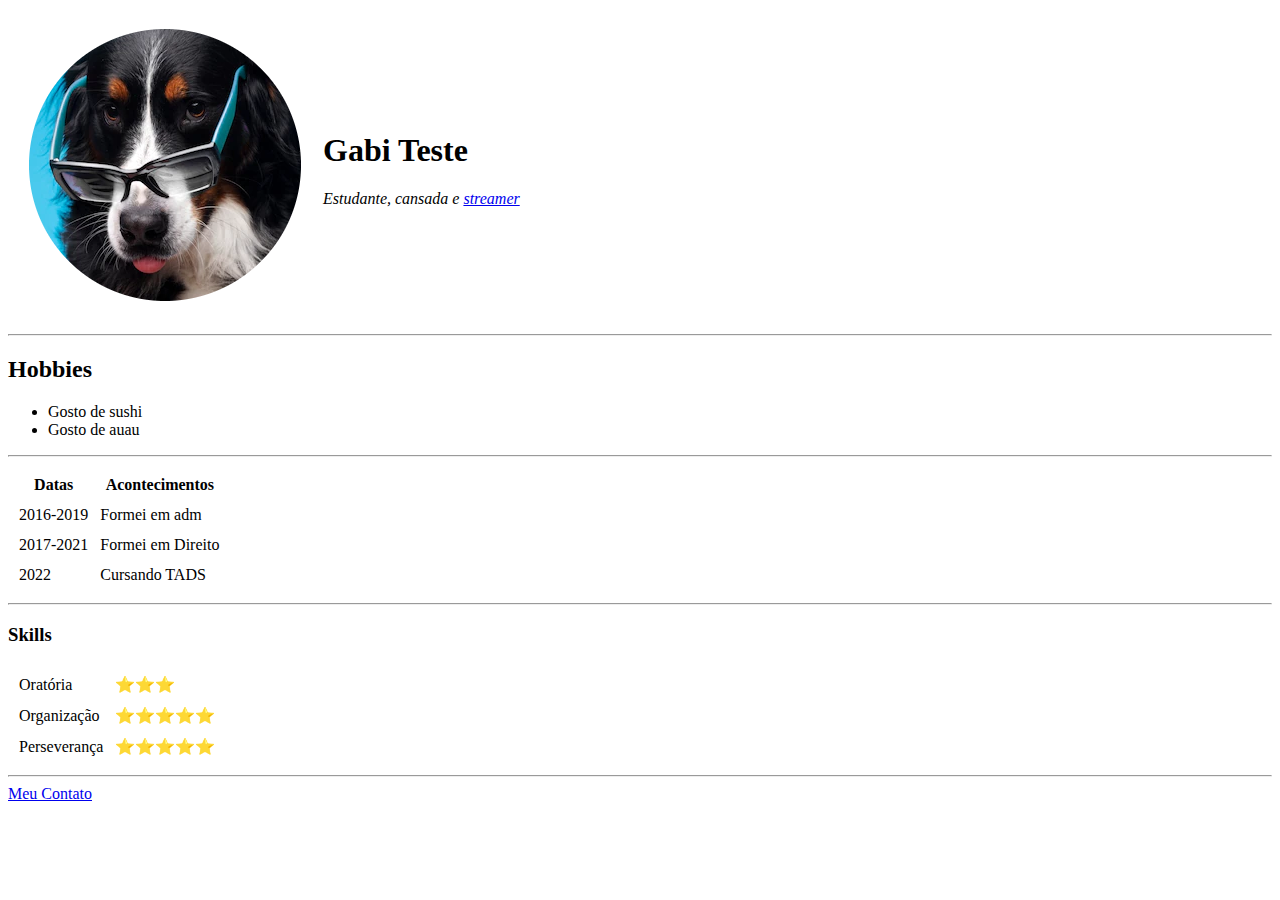
<file: Desenvolvimento Web/index.html>
<!DOCTYPE html>
<html lang="en">

<head>
    <meta charset="UTF-8">
    <title>Currículo Gabi</title>
</head>

<body>
    <table cellspacing="20">
        <tr>
            <td><img src="cachorro-modified.png" alt="Cachorro"></td>
            <td>
                <h1>Gabi Teste</h1>
                <p><em>Estudante, cansada e <a href="https://www.twitch.tv/nishazinha">streamer</a></em></p>
            </td>
        </tr>
    </table>
    <hr>
    <h2>Hobbies</h2>
    <ul>
        <li>Gosto de sushi</li>
        <li>Gosto de auau</li>
    </ul>
    <hr>
    <table cellspacing="10">
        <thead>
            <tr>
                <th>Datas</th>
                <th>Acontecimentos</th>
            </tr>
        </thead>
        <tbody>
            <tr>
                <td>2016-2019</td>
                <td>Formei em adm</td>
            </tr>
            <tr>
                <td>2017-2021</td>
                <td>Formei em Direito</td>
            </tr>
            <tr>
                <td>2022</td>
                <td>Cursando TADS</td>
            </tr>
        </tbody>
        </thead>
    </table>
    <hr>
    <h3>Skills</h3>
    <table cellspacing="10">
        <tr>
            <td>Oratória</td>
            <td>⭐⭐⭐</td>
        </tr>
        <tr>
            <td>Organização</td>
            <td>⭐⭐⭐⭐⭐</td>
        </tr>
        <tr>
            <td>Perseverança</td>
            <td>⭐⭐⭐⭐⭐</td>
        </tr>
    </table>
    <hr>
    <a href="contato.html">Meu Contato</a>
</body>

</html>
</file>
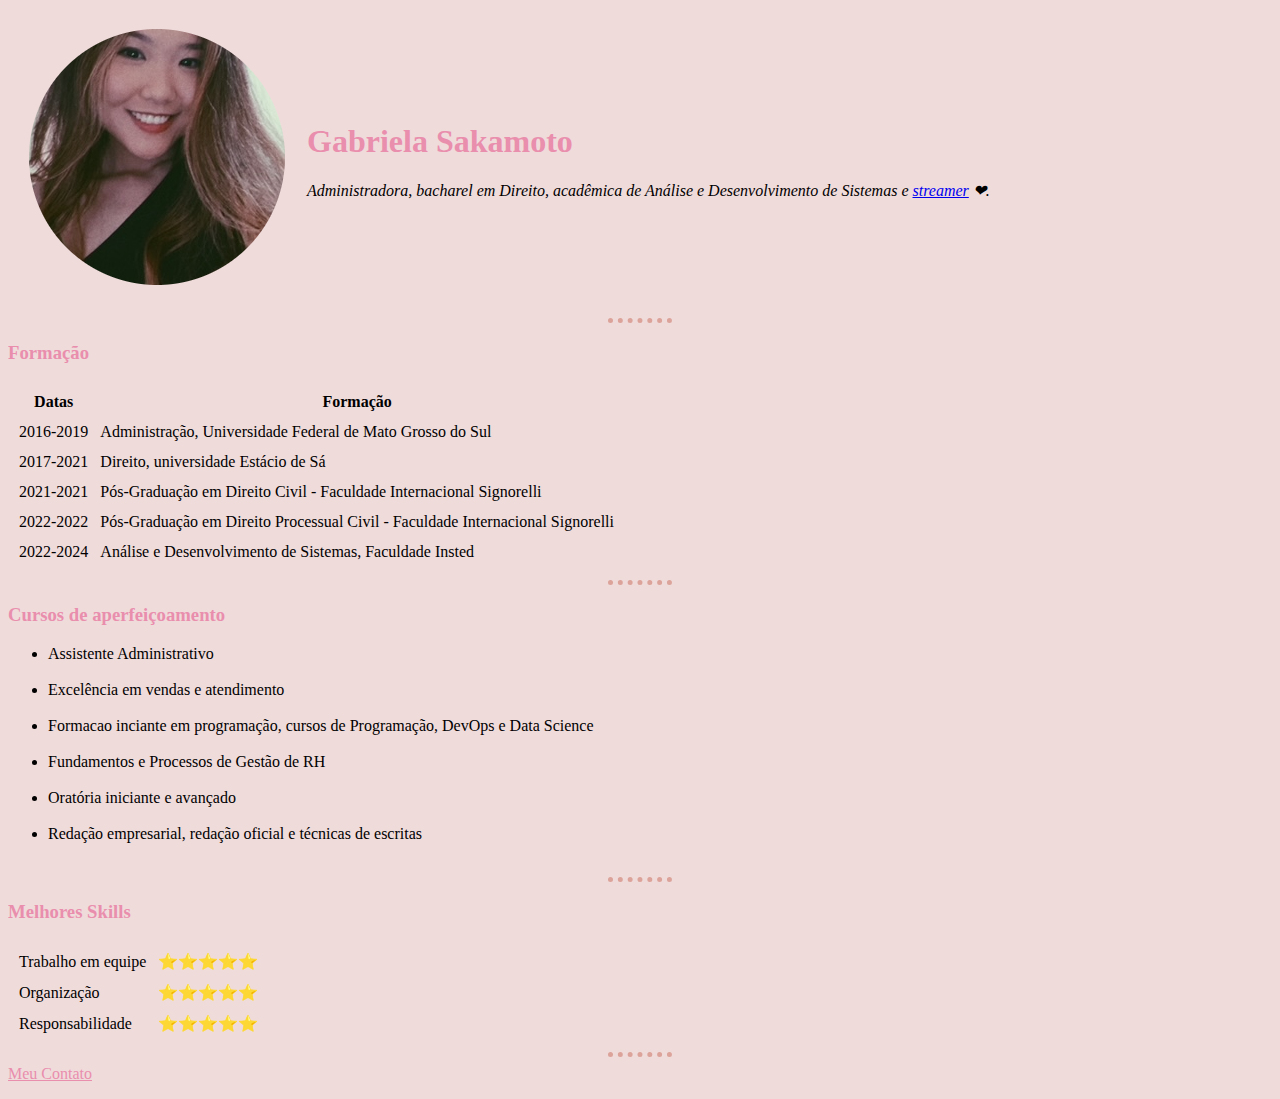
<file: Sobre mim/index.html>
<!DOCTYPE html>
<html lang="en">

<head>
    <meta charset="UTF-8">
    <title>Currículo Gabi</title>
    <link rel="stylesheet" href="css/styles.css">
</head>

<body>
    <table cellspacing="20">
        <tr>
            <td><img src="Sakamoto-modified.png" alt="Gabriela"></td>
            <td>
                <h1>Gabriela Sakamoto</h1>
                <p><em>Administradora, bacharel em Direito, acadêmica de Análise e Desenvolvimento de Sistemas e <a href="https://www.twitch.tv/nishazinha">streamer</a> ❤.</em></p>
            </td>
        </tr>
    </table>
    <hr>
    <h3>Formação</h3>
    <table cellspacing="10">
        <thead>
            <tr>
                <th>Datas</th>
                <th>Formação</th>
            </tr>
        </thead>
        <tbody>
            <tr>
                <td>2016-2019</td>
                <td>Administração, Universidade Federal de Mato Grosso do Sul</td>
            </tr>
            <tr>
                <td>2017-2021</td>
                <td>Direito, universidade Estácio de Sá</td>
            </tr>
            <tr>
                <td>2021-2021</td>
                <td>Pós-Graduação em Direito Civil - Faculdade Internacional Signorelli</td>
            </tr>
            <tr>
                <td>2022-2022</td>
                <td>Pós-Graduação em Direito Processual Civil - Faculdade Internacional Signorelli</td>
            </tr>
            <tr>
                <td>2022-2024</td>
                <td>Análise e Desenvolvimento de Sistemas, Faculdade Insted</td>
            </tr>
        </tbody>
        </thead>
    </table>
    <hr>
    <h3>Cursos de aperfeiçoamento</h3>
    <ul>
        <li>Assistente Administrativo</li><br>
        <li>Excelência em vendas e atendimento</li><br>
        <li>Formacao inciante em programação, cursos de Programação, DevOps e Data Science </li><br>
        <li>Fundamentos e Processos de Gestão de RH</li><br>
        <li>Oratória iniciante e avançado</li><br>
        <li>Redação empresarial, redação oficial e técnicas de escritas</li><br>
    </ul>
    <hr>
    <h3>Melhores Skills</h3>
    <table cellspacing="10">
        <tr>
            <td>Trabalho em equipe</td>
            <td>⭐⭐⭐⭐⭐</td>
        </tr>
        <tr>
            <td>Organização</td>
            <td>⭐⭐⭐⭐⭐</td>
        </tr>
        <tr>
            <td>Responsabilidade</td>
            <td>⭐⭐⭐⭐⭐</td>
        </tr>
    </table>
    <hr>
    <a href="contato.html" style="color: #E98EAD">Meu Contato</p></a>
</body>

</html>
</file>
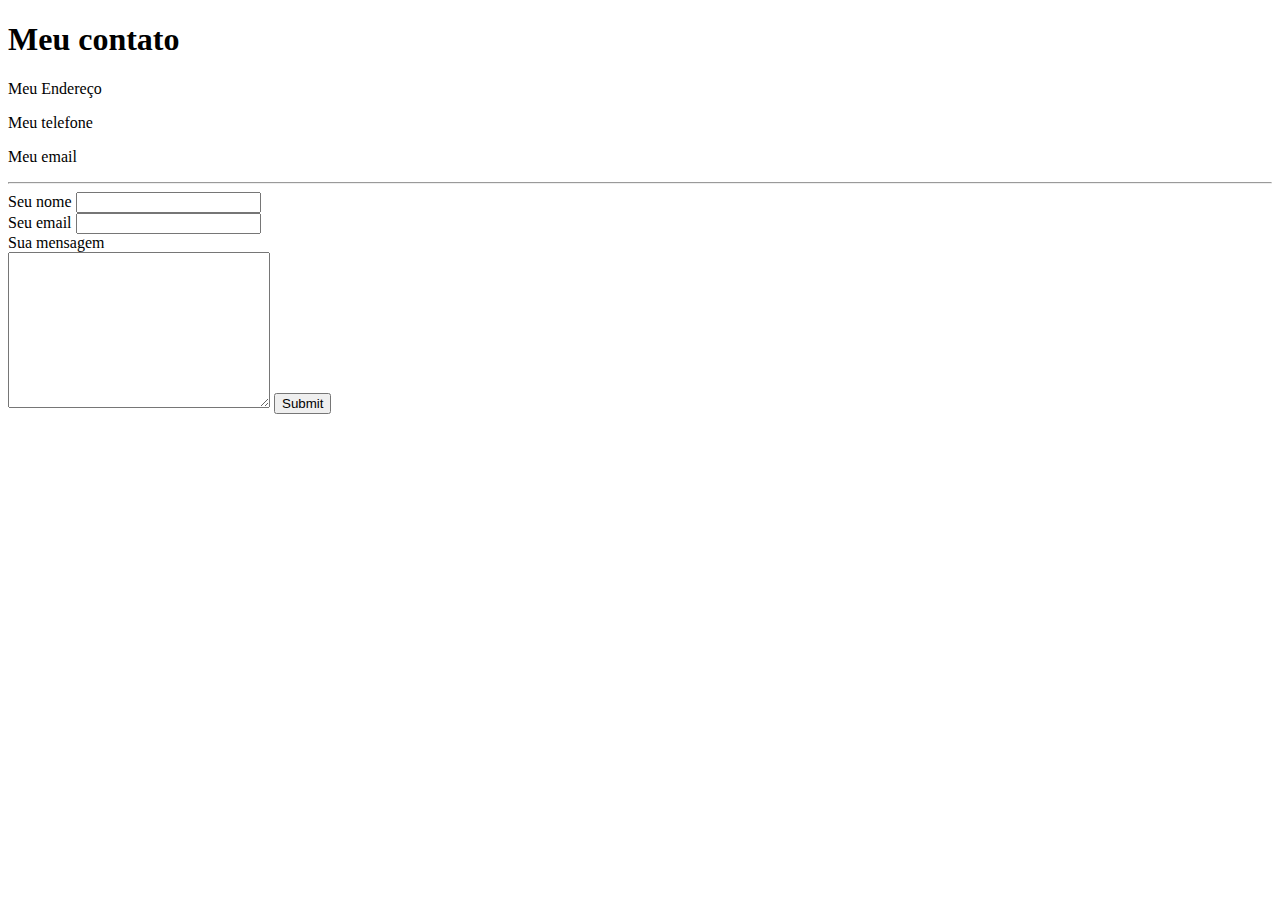
<file: Desenvolvimento Web/contato.html>
<!DOCTYPE html>
<html lang="en">
<head>
    <meta charset="UTF-8">
    <title>Contato</title>
</head>
<body>
    <h1>Meu contato</h1>
    <p>Meu Endereço</p>
    <p>Meu telefone</p>
    <p>Meu email</p>
    <hr>
    <form action="" action="mailto:abc@.com" method="post" enctype="text/plain">
    <label>Seu nome</label>
    <input type="text" name="Seu nome" value=""><br>
    <label>Seu email</label>
    <input type="email" name="Seu email" value=""><br>
    <label>Sua mensagem</label><br>
    <textarea name="Sua mensagem" id="" cols="30" rows="10"></textarea>
    <input type="submit" name="">
    </form>
</body>
</html>
</file>
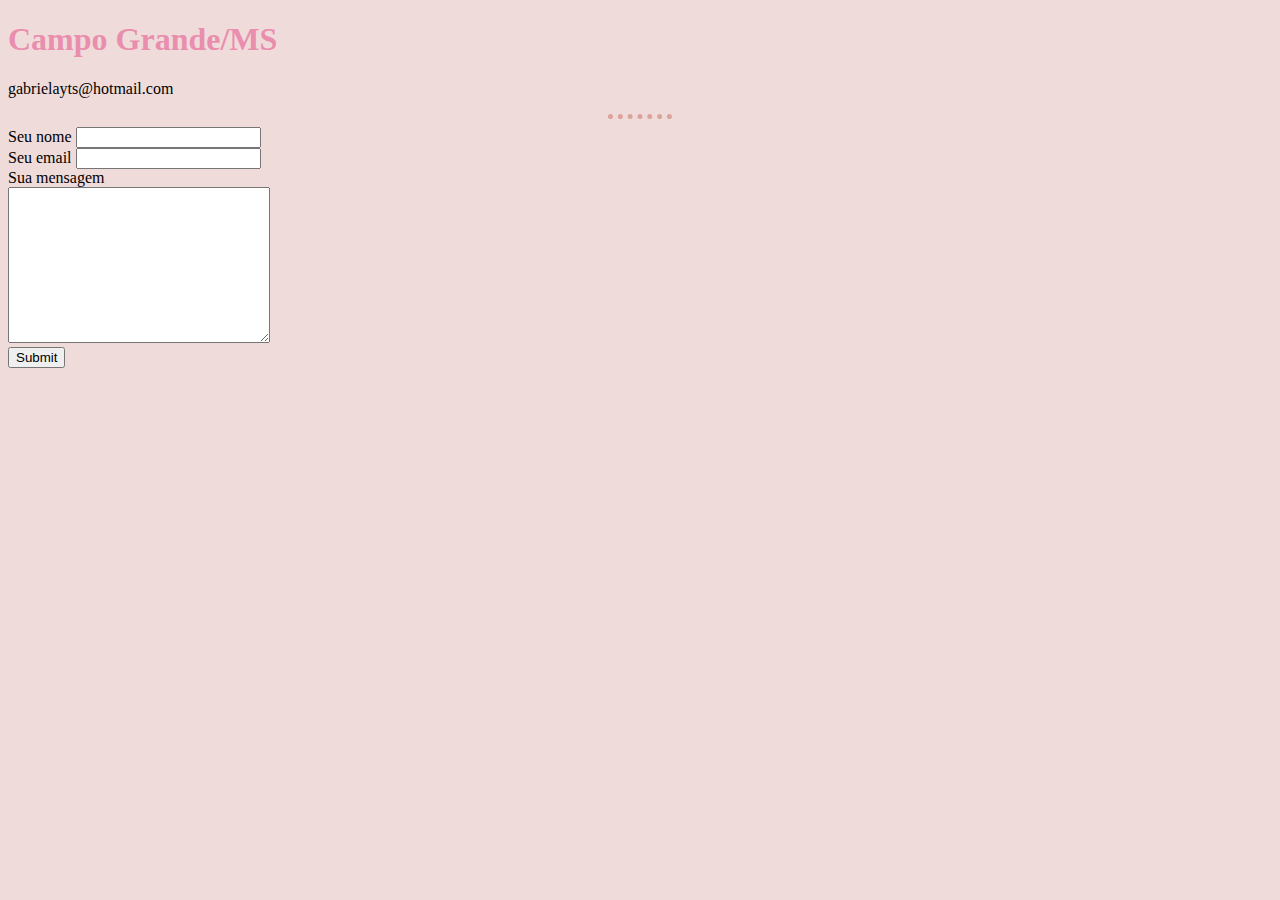
<file: Sobre mim/contato.html>
<!DOCTYPE html>
<html lang="en">
<head>
    <meta charset="UTF-8">
    <title>Contato</title>
    <link rel="stylesheet" href="css/styles.css">
</head>
<body>
    <h1>Campo Grande/MS</h1>
    <p>gabrielayts@hotmail.com</p>

    <hr>
    <form action="" action="mailto:abc@.com" method="post" enctype="text/plain">
    <label>Seu nome</label>
    <input type="text" name="Seu nome" value=""><br>
    <label>Seu email</label>
    <input type="email" name="Seu email" value=""><br>
    <label>Sua mensagem</label><br>
    <textarea name="Sua mensagem" id="" cols="30" rows="10"></textarea><br>
    <input type="submit" name="">
    </form>
</body>
</html>
</file>
<file: Sobre mim/css/styles.css>
body {
    background-color: #F0DBDB;
}

hr {
    border-style: none;
    border-top-style: dotted;
    border-color: #DBA39A;
    border-width: 5px;
    width: 5%;
}

h1 {
    color: #E98EAD;
}

h3 {
    color: #E98EAD;
}
</file>
